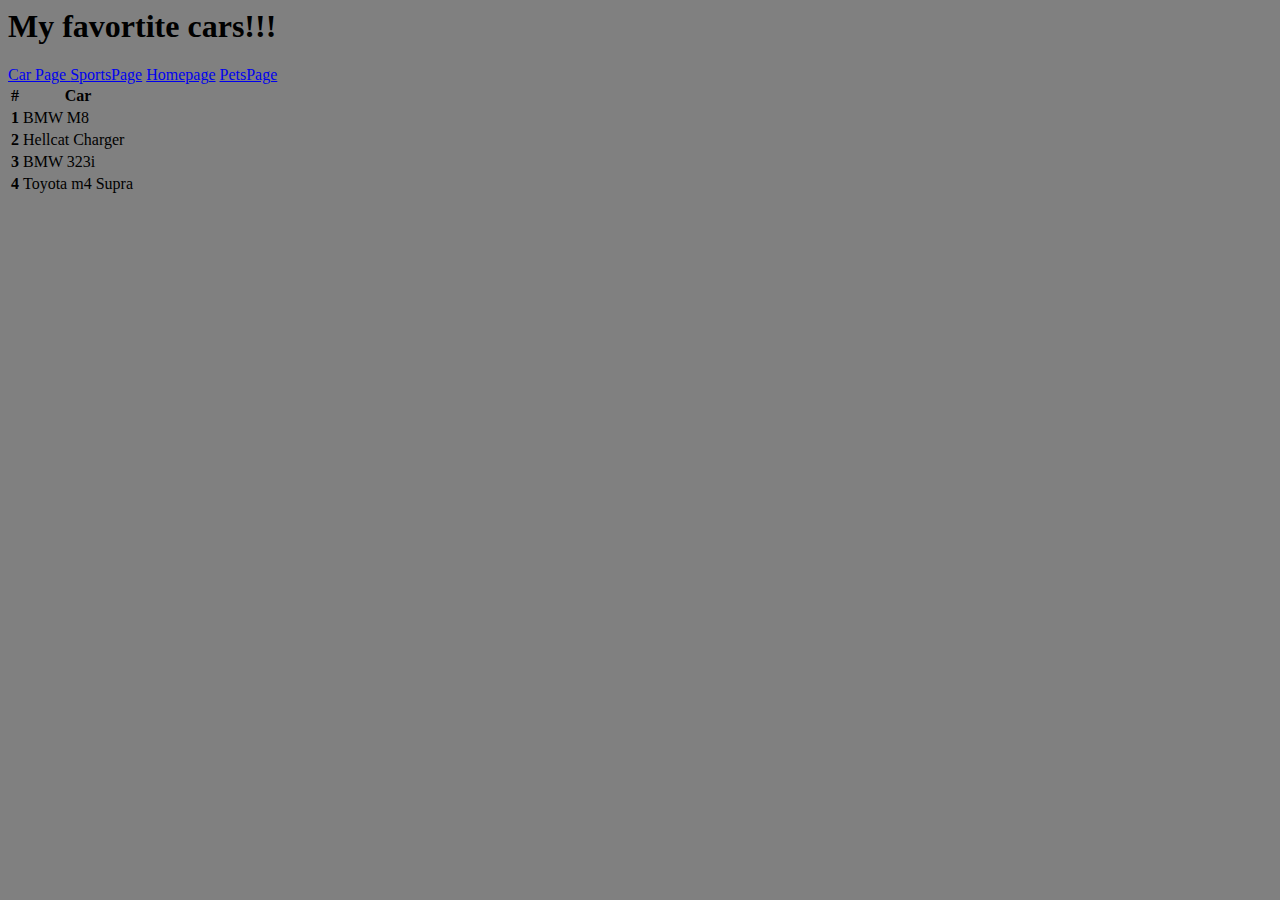
<file: car.html>
<head>

</head>
<body>
    <h1>
        My favortite cars!!!
    </h1>
    <div>
        <a href = "car.html" style = "text-align: center"> Car Page </a>
        <a href = "sport.html"> SportsPage</a>
        <a href = "index.html"> Homepage</a>
        <a href = "pets.html"> PetsPage</a>
    </div>
    <table class="table">
  <thead>
    <tr>
      <th scope="col">#</th>
      <th scope="col">Car</th>
      <th scope="col"></th>
      <th scope="col"></th>
    </tr>
  </thead>
  <tbody>
    <tr>
      <th scope="row">1</th>
      <td>BMW M8</td>

    </tr>
    <tr>
      <th scope="row">2</th>
      <td>Hellcat Charger</td>

    </tr>
    <tr>
      <th scope="row">3</th>
      <td>BMW 323i</td>
    <tr>
      <th scope="row">4</th>
      <td>Toyota m4 Supra</td>
    </tr>
  </tbody>
</table>
<body style = "background-color: grey;"></body>



</body>
</file>
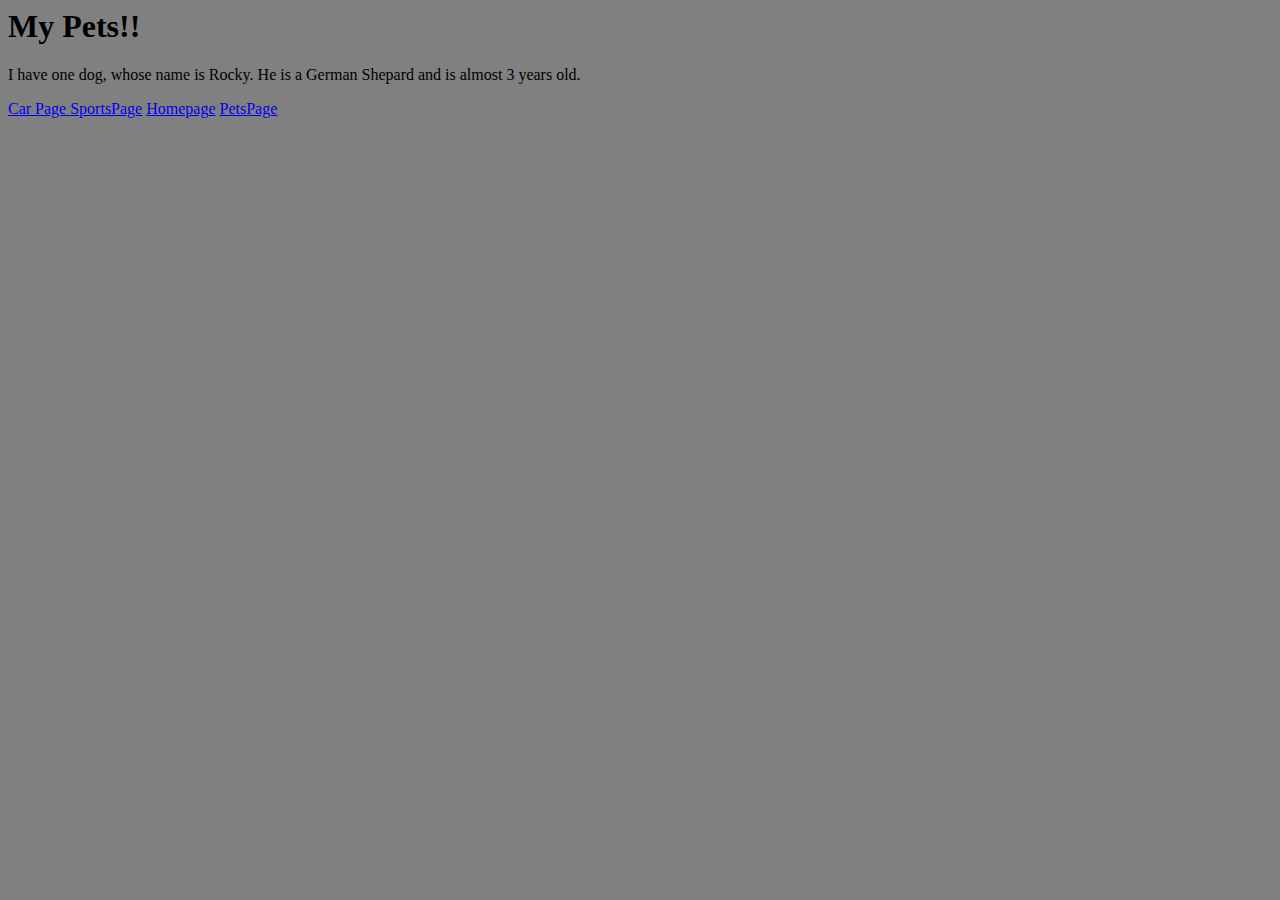
<file: pets.html>
<body>
    <h1>
        My Pets!!
    </h1>
    <p>
        I have one dog, whose name is Rocky. He is a German Shepard and is almost 3 years old.
    </p>
    <div>
        <a href = "car.html" style = "text-align: center"> Car Page </a>
        <a href = "sport.html"> SportsPage</a>
        <a href = "index.html"> Homepage</a>
        <a href = "pets.html"> PetsPage</a>
    </div>
<body style = "background-color: grey;"></body>
</body>
</file>
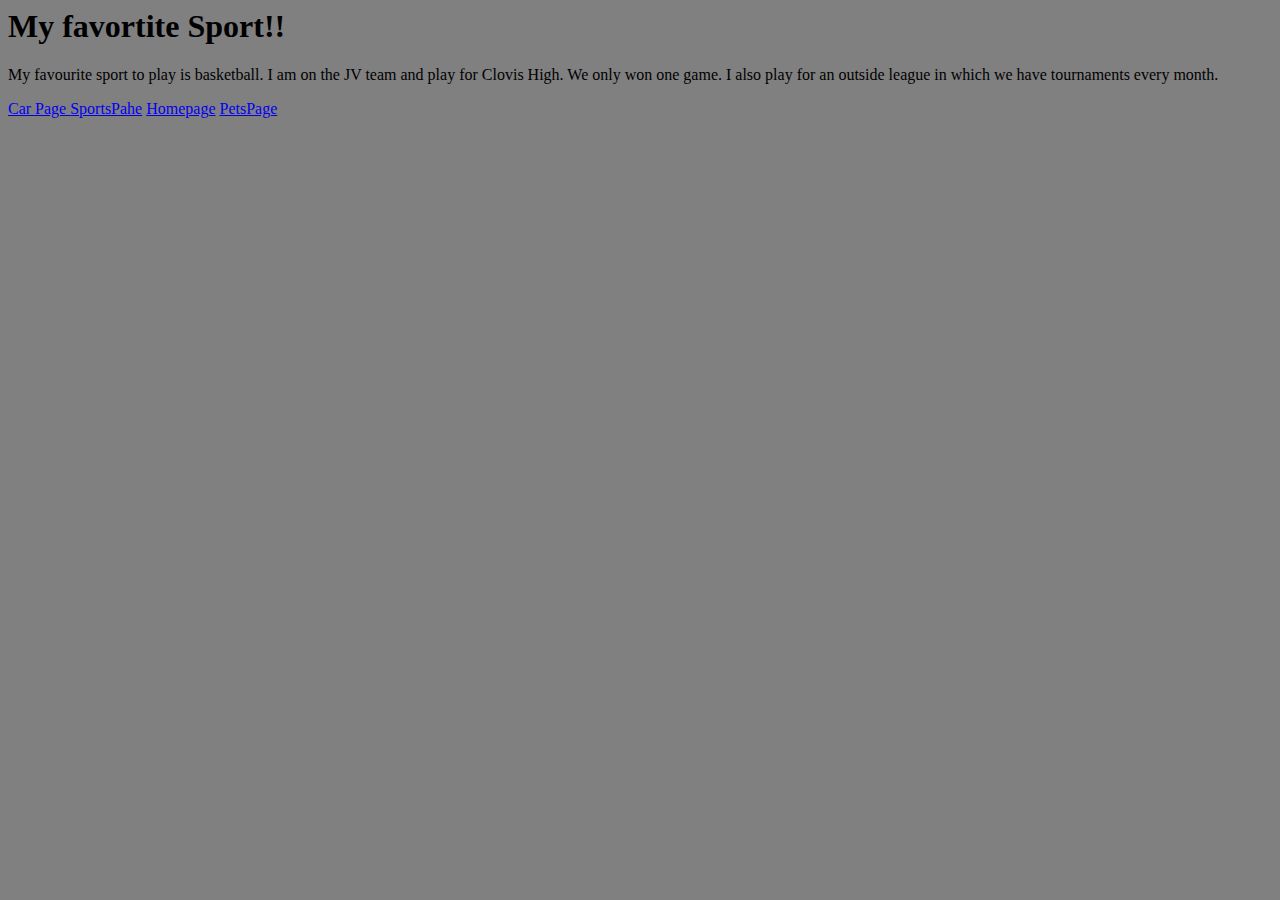
<file: sport.html>
<body>
    <h1>
        My favortite Sport!!
    </h1>
    <p>
        My favourite sport to play is basketball. I am on the JV team and play for Clovis High. We only won one game. I also play for an outside league in which we have tournaments every month.
    <div>
        <a href = "car.html" style = "text-align: center"> Car Page </a>
        <a href = "sport.html"> SportsPahe</a>
        <a href = "index.html"> Homepage</a>
        <a href = "pets.html"> PetsPage</a>
    </div>
<body style = "background-color: grey;"></body>
</body>
</file>
